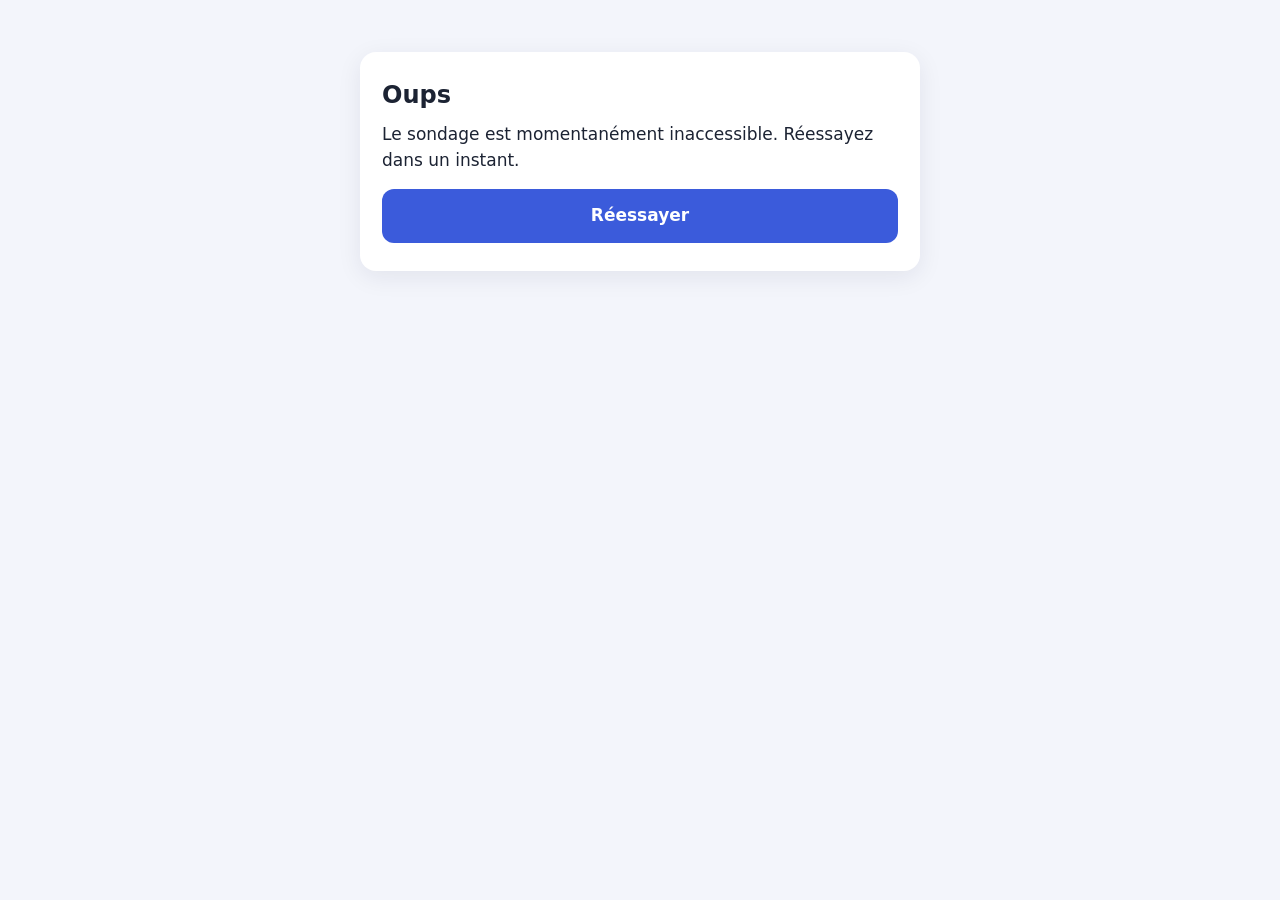
<file: docs/index.html>
<!doctype html>
<html lang="fr">
<head>
  <meta charset="utf-8">
  <meta name="viewport" content="width=device-width, initial-scale=1, viewport-fit=cover">
  <meta name="robots" content="noindex">
  <title>Sondage</title>
  <link rel="stylesheet" href="style.css">
</head>
<body>
  <main class="carte" id="app" aria-live="polite">
    <p class="chargement">Chargement…</p>
  </main>
  <script src="config.js"></script>
  <script src="app.js"></script>
</body>
</html>
</file>
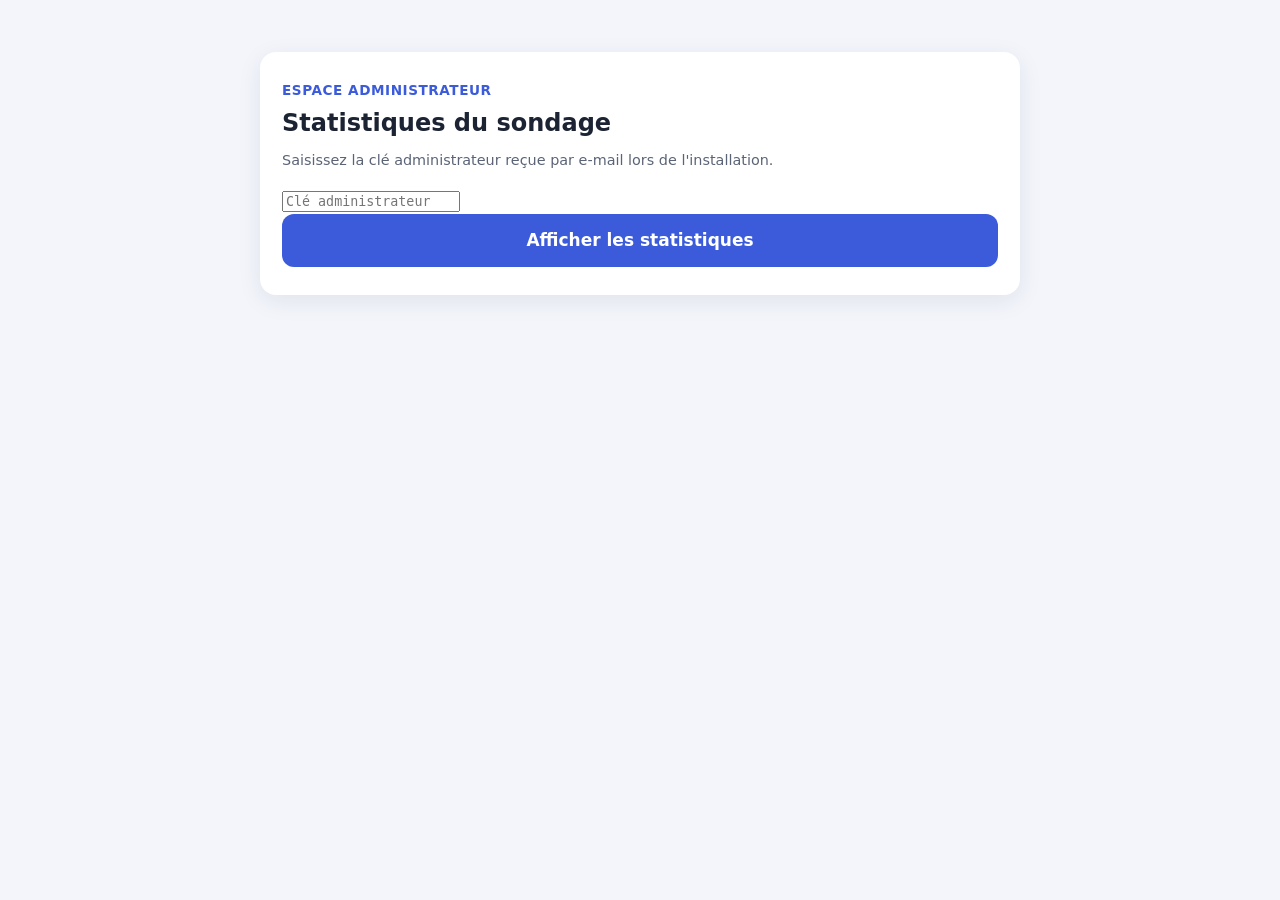
<file: docs/admin.html>
<!doctype html>
<html lang="fr">
<head>
  <meta charset="utf-8">
  <meta name="viewport" content="width=device-width, initial-scale=1">
  <meta name="robots" content="noindex">
  <title>Statistiques du sondage</title>
  <link rel="stylesheet" href="style.css">
</head>
<body>
  <main class="carte large" id="app">
    <p class="surtitre">Espace administrateur</p>
    <h1>Statistiques du sondage</h1>
    <p class="doux">Saisissez la clé administrateur reçue par e-mail lors de l'installation.</p>
    <input type="email" id="cle" placeholder="Clé administrateur" autocomplete="off" style="font-family:monospace">
    <p class="erreur" id="err" hidden></p>
    <div class="actions"><button class="btn" id="voir">Afficher les statistiques</button></div>
  </main>
  <script src="config.js"></script>
  <script>
  (function () {
    var C = window.SONDAGE, app = document.getElementById("app");
    var champ = document.getElementById("cle"), err = document.getElementById("err");
    champ.type = "text";
    try { champ.value = localStorage.getItem("sondage-cle-admin") || ""; } catch (e) {}
    function esc(s) { return String(s).replace(/&/g, "&amp;").replace(/</g, "&lt;").replace(/>/g, "&gt;"); }
    function dateFr(iso) { return new Date(iso).toLocaleString("fr-FR", { dateStyle: "full", timeStyle: "short", timeZone: "Europe/Paris" }); }

    function demo() {
      return Promise.resolve({ ok: true, total: 0, emails: { total: 0, envoyes: 0 },
        statut: { etat: "ouvert", ouverture: new Date().toISOString(), fermeture: new Date(Date.now() + 7 * 864e5).toISOString() },
        questions: C.questions.map(function (q) {
          var o = q.type === "ouinon" ? ["Oui", "Non"] : q.type === "note" ? ["1 ★","2 ★","3 ★","4 ★","5 ★"] : (q.options || []);
          return { texte: q.texte, type: q.type, repondants: 0, textes: [], resultats: o.map(function (l) { return { libelle: l, nombre: 0, pct: 0 }; }) };
        }) });
    }

    function afficher(s) {
      var etat = { avant: "pas encore ouvert", ouvert: "ouvert", ferme: "fermé" }[s.statut.etat];
      var h = '<p class="surtitre">Espace administrateur</p><h1>' + esc(C.titre) + "</h1>" +
        "<p><b>" + s.total + "</b> réponse(s). Sondage <b>" + etat + "</b> (du " + esc(dateFr(s.statut.ouverture)) +
        " au " + esc(dateFr(s.statut.fermeture)) + ").</p>" +
        '<p class="doux">' + s.emails.total + " personne(s) ont demandé les résultats par e-mail" +
        (s.emails.envoyes ? ", " + s.emails.envoyes + " envoi(s) effectué(s)" : "") + ".</p>";
      s.questions.forEach(function (q, i) {
        h += '<section class="stat"><h3>' + (i + 1) + ". " + esc(q.texte) + "</h3>";
        if (q.type === "texte") {
          h += (q.textes && q.textes.length)
            ? '<ul class="commentaires">' + q.textes.map(function (t) { return "<li>" + esc(t) + "</li>"; }).join("") + "</ul>"
            : '<p class="doux">Aucun commentaire pour l\'instant.</p>';
        } else {
          if (q.moyenne != null) h += '<p class="doux">Moyenne : <b>' + q.moyenne + " / 5</b></p>";
          q.resultats.forEach(function (r) {
            h += '<div class="barre"><span>' + esc(r.libelle) + '</span><div class="piste"><div style="width:' + r.pct +
              '%"></div></div><span class="val">' + r.pct + " % (" + r.nombre + ")</span></div>";
          });
        }
        h += "</section>";
      });
      h += '<div class="actions"><button class="btn secondaire" onclick="location.reload()">Actualiser</button></div>';
      app.innerHTML = h;
    }

    document.getElementById("voir").onclick = function () {
      var cle = champ.value.trim();
      err.hidden = true;
      var p = !C.scriptUrl ? demo() :
        fetch(C.scriptUrl + "?action=stats&cle=" + encodeURIComponent(cle)).then(function (r) { return r.json(); });
      p.then(function (s) {
        if (!s.ok) throw new Error(s.erreur === "cle" ? "Clé incorrecte." : "Erreur du serveur.");
        try { localStorage.setItem("sondage-cle-admin", cle); } catch (e) {}
        afficher(s);
      }).catch(function (e) { err.textContent = e.message || "Impossible de joindre le serveur."; err.hidden = false; });
    };
    champ.onkeydown = function (e) { if (e.key === "Enter") document.getElementById("voir").click(); };
  })();
  </script>
</body>
</html>
</file>
<file: docs/style.css>
:root {
  --fond: #f3f5fb;
  --carte: #ffffff;
  --texte: #1c2333;
  --doux: #5b6477;
  --accent: #3b5bdb;
  --accent-fonce: #2f49b0;
  --accent-clair: #e7ecff;
  --bord: #d8deea;
  --ok: #2b8a3e;
  --erreur: #c92a2a;
}
@media (prefers-color-scheme: dark) {
  :root {
    --fond: #11141c;
    --carte: #1b2030;
    --texte: #e8ebf3;
    --doux: #a3abbd;
    --accent: #7c95ff;
    --accent-fonce: #9aaeff;
    --accent-clair: #263056;
    --bord: #303852;
  }
}
* { box-sizing: border-box; }
html, body { margin: 0; }
body {
  background: var(--fond);
  color: var(--texte);
  font: 17px/1.5 system-ui, -apple-system, "Segoe UI", Roboto, sans-serif;
  min-height: 100vh;
  min-height: 100dvh;
  display: flex;
  align-items: flex-start;
  justify-content: center;
  padding: 16px;
}
.carte {
  background: var(--carte);
  width: 100%;
  max-width: 560px;
  margin-top: 4vh;
  border-radius: 16px;
  padding: 28px 22px;
  box-shadow: 0 6px 24px rgba(20, 30, 60, .08);
}
h1 { font-size: 1.5rem; line-height: 1.25; margin: 0 0 12px; }
h2 { font-size: 1.25rem; line-height: 1.3; margin: 0 0 20px; }
.surtitre { color: var(--accent); font-weight: 600; font-size: .85rem; text-transform: uppercase; letter-spacing: .04em; margin: 0 0 8px; }
p { margin: 0 0 16px; }
.doux { color: var(--doux); font-size: .9rem; }
.chargement { color: var(--doux); text-align: center; }

.progression { height: 6px; background: var(--accent-clair); border-radius: 3px; overflow: hidden; margin-bottom: 8px; }
.progression > div { height: 100%; background: var(--accent); transition: width .25s; }
.compteur { color: var(--doux); font-size: .85rem; margin-bottom: 18px; }

.options { display: grid; gap: 10px; margin-bottom: 22px; }
.options.ouinon { grid-template-columns: 1fr 1fr; }
.option {
  display: flex; align-items: center; gap: 10px;
  width: 100%; text-align: left;
  padding: 14px 16px;
  border: 2px solid var(--bord);
  border-radius: 12px;
  background: transparent;
  color: var(--texte);
  font: inherit;
  cursor: pointer;
}
.options.ouinon .option { justify-content: center; font-weight: 600; font-size: 1.1rem; }
.option:hover { border-color: var(--accent); }
.option.choisi { border-color: var(--accent); background: var(--accent-clair); }
.option .case { width: 20px; height: 20px; border: 2px solid var(--bord); border-radius: 5px; flex: none; display: grid; place-items: center; font-size: 14px; }
.option.choisi .case { border-color: var(--accent); background: var(--accent); color: #fff; }

.etoiles { display: flex; justify-content: center; gap: 6px; margin: 4px 0 6px; }
.etoiles button { background: none; border: none; font-size: 2.4rem; line-height: 1; cursor: pointer; color: var(--bord); padding: 4px; }
.etoiles button.on { color: #f5a524; }
.legende-note { display: flex; justify-content: space-between; color: var(--doux); font-size: .8rem; margin-bottom: 22px; }

textarea, input[type=email] {
  width: 100%;
  font: inherit;
  color: var(--texte);
  background: transparent;
  border: 2px solid var(--bord);
  border-radius: 12px;
  padding: 12px 14px;
  margin-bottom: 14px;
}
textarea { min-height: 120px; resize: vertical; }
textarea:focus, input:focus { outline: none; border-color: var(--accent); }
label.consentement { display: flex; gap: 10px; align-items: flex-start; font-size: .9rem; color: var(--doux); margin-bottom: 22px; }
label.consentement input { margin-top: 4px; width: 18px; height: 18px; flex: none; }

.actions { display: flex; gap: 10px; }
.btn {
  flex: 1;
  padding: 14px 18px;
  border-radius: 12px;
  border: none;
  background: var(--accent);
  color: #fff;
  font: inherit;
  font-weight: 600;
  cursor: pointer;
}
.btn:hover { background: var(--accent-fonce); }
.btn:disabled { opacity: .45; cursor: default; }
.btn.secondaire { flex: 0 0 auto; background: transparent; color: var(--doux); border: 2px solid var(--bord); }
.erreur { color: var(--erreur); font-size: .9rem; }
.grand-icone { font-size: 3rem; text-align: center; margin-bottom: 8px; }
.centre { text-align: center; }
.bandeau-demo { background: #fff3bf; color: #5c4a00; border-radius: 8px; padding: 8px 12px; font-size: .8rem; margin-bottom: 16px; }

/* Page statistiques */
.stat { margin-bottom: 26px; }
.stat h3 { font-size: 1rem; margin: 0 0 10px; }
.barre { display: grid; grid-template-columns: minmax(90px, 38%) 1fr auto; align-items: center; gap: 8px; font-size: .9rem; margin-bottom: 6px; }
.barre .piste { background: var(--accent-clair); border-radius: 4px; height: 14px; overflow: hidden; }
.barre .piste > div { background: var(--accent); height: 100%; }
.barre .val { color: var(--doux); white-space: nowrap; font-variant-numeric: tabular-nums; }
.commentaires { list-style: none; padding: 0; margin: 0; }
.commentaires li { border-left: 3px solid var(--accent); padding: 4px 10px; margin-bottom: 8px; font-size: .95rem; }
.carte.large { max-width: 760px; }
</file>
